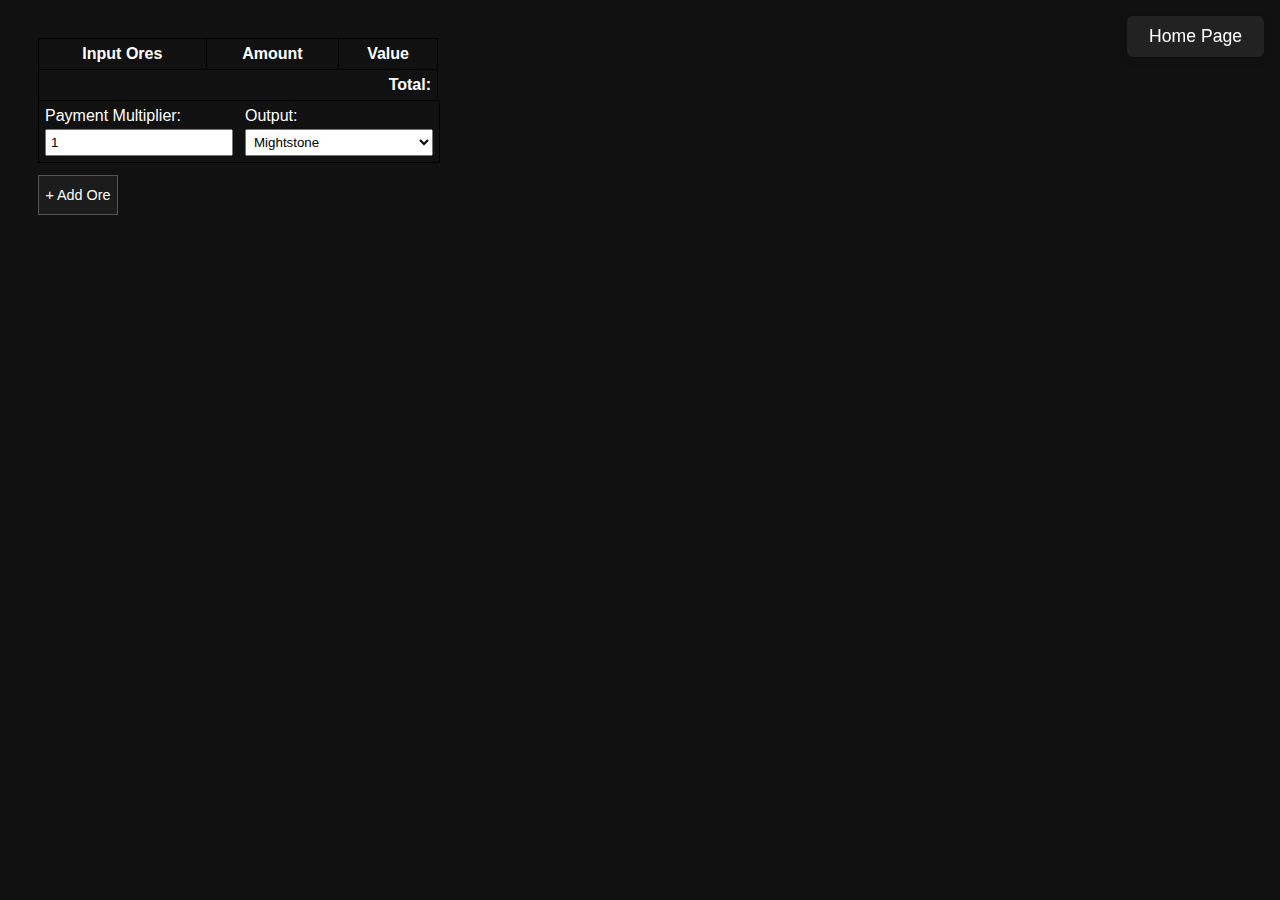
<file: Archive Old Trade Calc/index.html>
<!DOCTYPE html>
<html lang="en">
<head>
  <meta charset="UTF-8">
  <meta name="viewport" content="width=device-width, initial-scale=1.0">
  <title>Trading Calculator</title>
  <link rel="icon" type="image/png" href="../src/Azure.png">
  <link rel="stylesheet" href="styles.css">
</head>
<body>
  <!-- Home Button -->
  <button id="home-btn" onclick="window.location.href='https://d3p290876.github.io/amInventoryManager/'">Home Page</button>

  <table>
    <thead>
      <tr>
        <th>Input Ores</th>
        <th>Amount</th>
        <th>Value</th>
      </tr>
    </thead>
    <tbody id="ore-rows">
      <td id="total-row"></td>
    </tbody>
  </table>

  <div class="bottom-wrapper">
    <div class="bottom-cell">
      <label>Payment Multiplier:</label>
      <input type="number" id="multiplier" value="1" min="0.01" step="0.01">
    </div>
    <div class="bottom-cell">
      <label>Output:</label>
      <select id="output-ore"></select>
    </div>
  </div>

  <!-- Add Ore button below everything -->
  <div id="add-ore-btn-wrapper" style="text-align:center; margin: 12px 0;">
    <button class="add-ore-btn" onclick="showOrePopup()">+ Add Ore</button>
  </div>

  <div id="ore-popup" style="display:none; position:fixed; top:0; left:0; width:100vw; height:100vh; background:rgba(0,0,0,0.3); align-items:center; justify-content:center; z-index:1000;">
    <div id="ore-popup-content" style="background:white; padding:20px; border-radius:8px; max-height:80vh; overflow:auto;">
    </div>
  </div>

 <script src="../OreValues.js"></script>
 <script src="../OreImages.js"></script>
 <script src="main.js"></script>
</body>
</html>
</file>
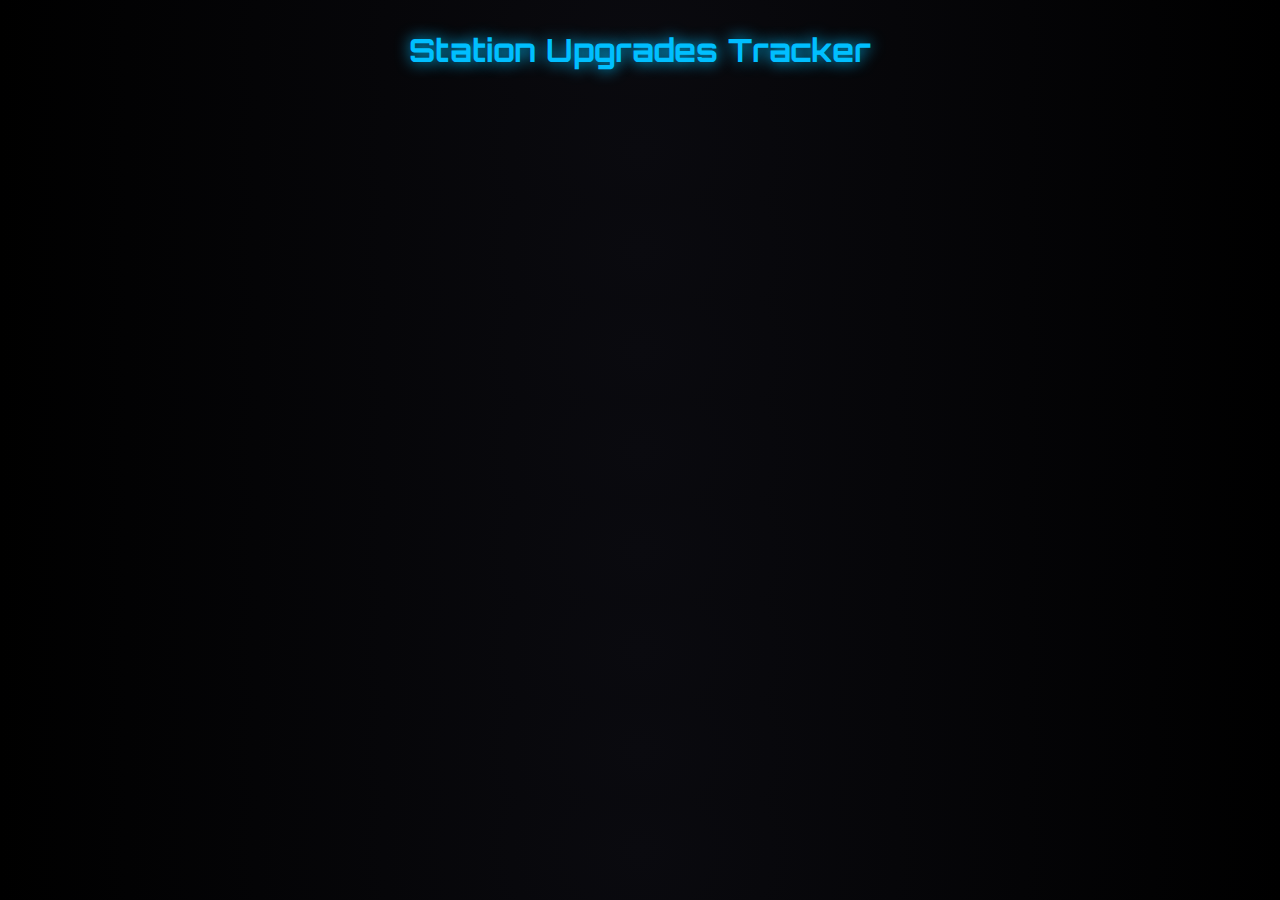
<file: Comp-Tracker/index.html>
<!DOCTYPE html>
<html lang="en">
<head>
  <meta charset="UTF-8">
  <meta name="viewport" content="width=device-width, initial-scale=1.0">
  <title>Upgrade Tracker</title>
  <link rel="stylesheet" href="style.css">
</head>
<body>
  <h1 class="title">Station Upgrades Tracker</h1>
  <div id="stations-container" class="stations-container"></div>

  <script src="main.js"></script>
</body>
</html>
</file>
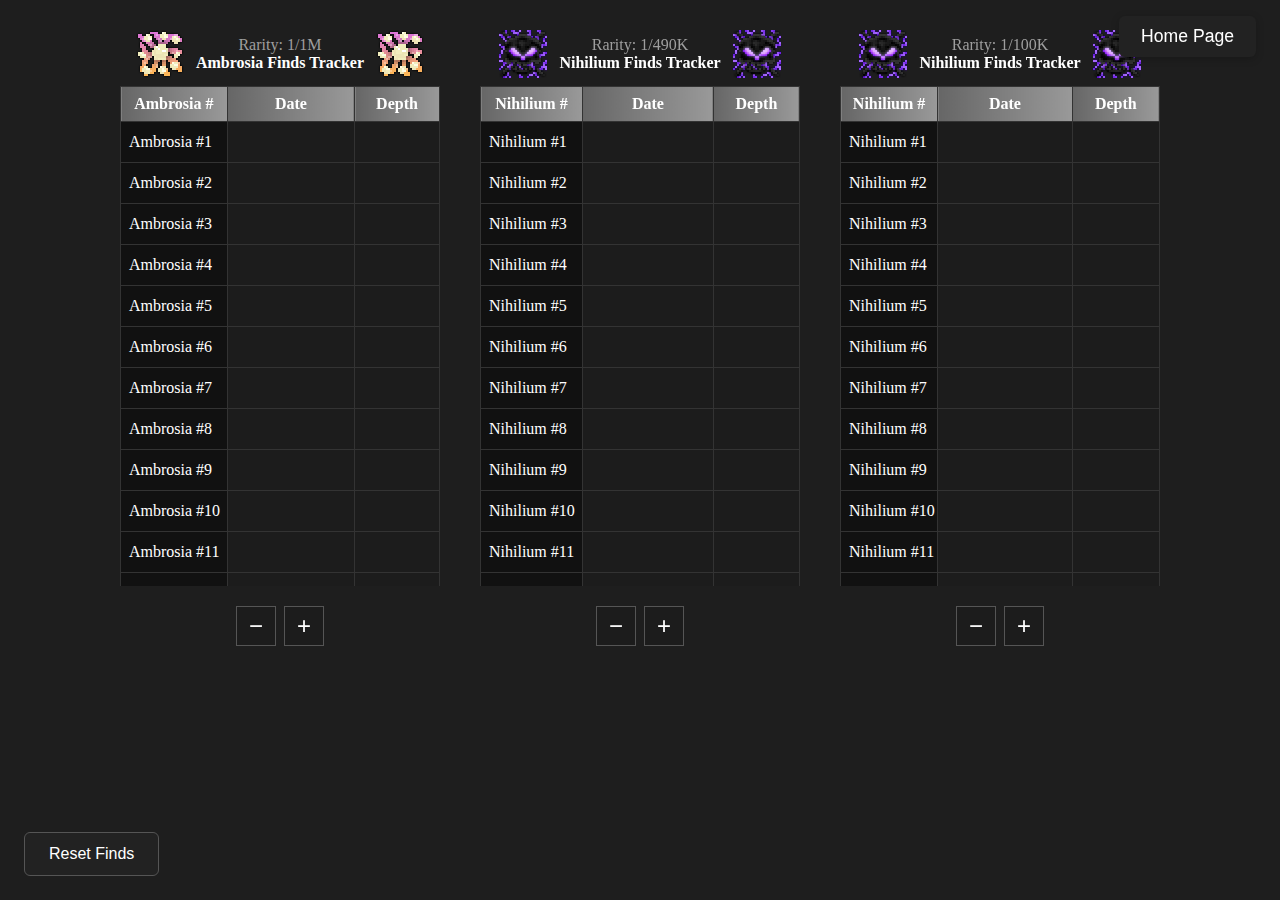
<file: Finds Tracker/index.html>
<!DOCTYPE html>
<html lang="en">
<head>
  <meta charset="UTF-8">
  <title>Finds Tracker</title>
  <link rel="icon" type="image/png" href="../src/Azure.png">
  <style>
    body {
      font-family: 1, sans-serif;
      display: flex;
      justify-content: center;
      gap: 40px;
      margin-top: 30px;
      background-color: #1e1e1e;
      color: #fff;
    }


    .rarity-text {
      color: #9e9e9e;
    }

    .table-wrapper {
      display: flex;
      flex-direction: column;
      align-items: center;
      text-align: center;
    }


    table {
      border-collapse: collapse;
      width: 320px;
      background-color: #111;
      border: 1px solid #333;
    }


    th,
    td {
      width: 250px;
      border: 1px solid #333;
      padding: 0;
      text-align: left;
    }


    th {
      position: sticky;
      top: 0;
      z-index: 2;
      background: linear-gradient(to right, #666, #999);
      color: white;
      padding: 8px;
      text-align: center;
    }


    td {
      height: 40px;
    }


    input[type="text"] {
      width: 100%;
      height: 100%;
      border: none;
      background-color: #1c1c1c;
      color: #e6e6e6;
      font-size: 15px;
      text-align: center;
      padding: 10px;
      box-sizing: border-box;
    }


    input[type="text"]:focus {
      outline: none;
      background-color: #2a2a2a;
    }


    .add-button {
      margin-top: 10px;
      width: 40px;
      height: 40px;
      background-color: #1c1c1c;
      border: 1px solid #555;
      color: #fff;
      font-size: 24px;
      cursor: pointer;
      display: flex;
      justify-content: center;
      align-items: center;
      transition: background-color 0.2s;
    }


    .add-button:hover {
      background-color: #2a2a2a;
    }


    .remove-button {
      margin-top: 10px;
      width: 40px;
      height: 40px;
      background-color: #1c1c1c;
      border: 1px solid #555;
      color: #fff;
      font-size: 24px;
      cursor: pointer;
      display: flex;
      justify-content: center;
      align-items: center;
      transition: background-color 0.2s;
    }
    .remove-button:hover {
      background-color: #2a2a2a;
    }

    
    th:first-child,
    #ambrosia-table td:first-child,
    #nihilium-table td:first-child {
      white-space: nowrap;
    }


    th:nth-child(2),
    td:nth-child(2) {
      width: 2000px;
    }

  /* Depth Column */
    th:nth-child(3),
    td:nth-child(3) {
      width: 700px; 
    }


    .table-scroll {
      max-height: 500px;
      overflow-y: auto;
      width: fit-content;
      margin-bottom: 10px;
    }


    .table-header {
      display: flex;
      align-items: center;
      justify-content: center;
      margin-bottom: 8px;
      gap: 12px;
    }


    .table-header img {
      width: 48px;
      height: 48px;
      image-rendering: pixelated;
    }


    /* Reset Finds Button */
    .reset-finds-button {
      position: fixed;
      bottom: 24px;
      left: 24px;
      background: #222;
      color: #fff;
      border: 1px solid #555;
      border-radius: 6px;
      padding: 12px 24px;
      font-size: 16px;
      cursor: pointer;
      z-index: 100;
      transition: background 0.2s;
    }


    .reset-finds-button:hover {
      background: #444;
    }

    /* Modal Styles */
    .modal-overlay {
      position: fixed;
      top: 0;
      left: 0;
      right: 0;
      bottom: 0;
      background: rgba(0, 0, 0, 0.7);
      display: flex;
      align-items: center;
      justify-content: center;
      z-index: 2000;
    }


    .modal-content {
      background: #222;
      color: #fff;
      padding: 32px 24px;
      border-radius: 10px;
      box-shadow: 0 4px 32px #000a;
      text-align: center;
      min-width: 300px;
    }


    .modal-confirm,
    .modal-cancel {
      margin: 16px 8px 0 8px;
      padding: 8px 20px;
      border: none;
      border-radius: 4px;
      font-size: 16px;
      cursor: pointer;
    }


    .modal-confirm {
      background: #d33;
      color: #fff;
    }


    .modal-cancel {
      background: #444;
      color: #fff;
    }


    .modal-confirm:hover {
      background: #b22;
    }


    .modal-cancel:hover {
      background: #222;
    }

    /* Home Button */
    #home-btn {
      position: fixed;
      top: 16px;
      right: 24px;
      z-index: 100;
      padding: 10px 22px;
      background: #222;
      color: #fff;
      border: none;
      border-radius: 6px;
      font-size: 1.1em;
      cursor: pointer;
      box-shadow: 0 2px 8px #0003;
      transition: background 0.2s;
    }

    #home-btn:hover {
      background: #444;
    }
  </style>
</head>


<body>
  <!-- Home Button -->
  <button id="home-btn" onclick="window.location.href='https://d3p290876.github.io/amInventoryManager/'">Home Page</button>

  <div class="table-wrapper">
    <div class="table-header">
      <img src="../src/Ambrosia.png" alt="Ambrosia">
      <span>
        <span class="rarity-text">Rarity: 1/1M</span>
        <br>
        <strong>Ambrosia Finds Tracker</strong>
      </span>
      <img src="../src/Ambrosia.png" alt="Ambrosia">
    </div>
    <div class="table-scroll">
      <table id="ambrosia-table">
        <tr>
          <th>Ambrosia #</th>
          <th>Date</th>
          <th>Depth</th>
        </tr>
      </table>
    </div>
    <div style="display: flex; gap: 8px; justify-content: center;">
      <button class="remove-button" onclick="removeRow('ambrosia')">−</button>
      <button class="add-button" onclick="addRow('ambrosia')">+</button>
    </div>
  </div>

  <div class="table-wrapper">
    <div class="table-header">
      <img src="../src/Nihilium.png" alt="Nihilium">
      <span>
        <span class="rarity-text">Rarity: 1/490K</span>
        <br>
        <strong>Nihilium Finds Tracker</strong>
      </span>
      <img src="../src/Nihilium.png" alt="Nihilium">
    </div>
    <div class="table-scroll">
      <table id="nihilium-table">
        <tr>
          <th>Nihilium #</th>
          <th>Date</th>
          <th>Depth</th>
        </tr>
      </table>
    </div>
    <div style="display: flex; gap: 8px; justify-content: center;">
      <button class="remove-button" onclick="removeRow('nihilium', 1)">−</button>
      <button class="add-button" onclick="addRow('nihilium', 1)">+</button>
    </div>
  </div>

  <div class="table-wrapper">
    <div class="table-header">
      <img src="../src/Nihilium.png" alt="Nihilium">
      <span>
        <span class="rarity-text">Rarity: 1/100K</span>
        <br>
        <strong>Nihilium Finds Tracker</strong>
      </span>
      <img src="../src/Nihilium.png" alt="Nihilium">
    </div>
    <div class="table-scroll">
      <table id="nihilium-table-2">
        <tr>
          <th>Nihilium #</th>
          <th>Date</th>
          <th>Depth</th>
        </tr>
      </table>
    </div>
    <div style="display: flex; gap: 8px; justify-content: center;">
      <button class="remove-button" onclick="removeRow('nihilium', 2)">−</button>
      <button class="add-button" onclick="addRow('nihilium', 2)">+</button>
    </div>
  </div>


  <!-- Reset Finds Button -->
  <button class="reset-finds-button" onclick="showResetModal()">Reset Finds</button>

  <!-- Custom Modal -->
  <div id="reset-modal" class="modal-overlay" style="display:none;">
    <div class="modal-content">
      <p>NOTICE: Are you sure you want to reset all finds? This will clear both tables and all saved data.</p>
      <button onclick="doReset()" class="modal-confirm">Yes, Reset</button>
      <button onclick="hideResetModal()" class="modal-cancel">Cancel</button>
    </div>
  </div>

  <script>
    let ambrosiaCount = parseInt(localStorage.getItem("ambrosiaCount")) || 50;
    let nihiliumCount1 = parseInt(localStorage.getItem("nihiliumCount1")) || 50;
    let nihiliumCount2 = parseInt(localStorage.getItem("nihiliumCount2")) || 50;

    const ambrosiaTable = document.getElementById('ambrosia-table');
    const nihiliumTable1 = document.getElementById('nihilium-table');
    const nihiliumTable2 = document.getElementById('nihilium-table-2');


    function addRow(type, tableNum = 1) {
      if (type === 'ambrosia') {
        ambrosiaCount++;
        localStorage.setItem("ambrosiaCount", ambrosiaCount);
        renderRow(ambrosiaTable, 'Ambrosia', ambrosiaCount);
      } else if (type === 'nihilium' && tableNum === 1) {
        nihiliumCount1++;
        localStorage.setItem("nihiliumCount1", nihiliumCount1);
        renderRow(nihiliumTable1, 'Nihilium', nihiliumCount1, 1);
      } else if (type === 'nihilium' && tableNum === 2) {
        nihiliumCount2++;
        localStorage.setItem("nihiliumCount2", nihiliumCount2);
        renderRow(nihiliumTable2, 'Nihilium', nihiliumCount2, 2);
      }
    }


    function renderRow(table, label, index, tableNum = 1) {
      const row = document.createElement("tr");
      row.innerHTML = `
        <td style="padding-left: 8px;">${label} #${index}</td>
        <td><input type="text" name="${label.toLowerCase()}-date-${tableNum}-${index}" /></td>
        <td><input type="text" name="${label.toLowerCase()}-depth-${tableNum}-${index}" /></td>
      `;
      table.appendChild(row);


      // Restore saved values if any
      setTimeout(() => {
        const dateInput = document.getElementsByName(`${label.toLowerCase()}-date-${tableNum}-${index}`)[0];
        const depthInput = document.getElementsByName(`${label.toLowerCase()}-depth-${tableNum}-${index}`)[0];
        dateInput.value = localStorage.getItem(dateInput.name) || "";
        depthInput.value = localStorage.getItem(depthInput.name) || "";


        dateInput.addEventListener("input", () => {
          localStorage.setItem(dateInput.name, dateInput.value);
        });
        depthInput.addEventListener("input", () => {
          localStorage.setItem(depthInput.name, depthInput.value);
        });
      }, 0);
    }


    function removeRow(type, tableNum = 1) {
      if (type === 'ambrosia' && ambrosiaCount > 0) {
        if (ambrosiaTable.rows.length > 1) {
          ambrosiaTable.deleteRow(ambrosiaTable.rows.length - 1);
          // Remove saved values for the last row
          localStorage.removeItem(`ambrosia-date-1-${ambrosiaCount}`);
          localStorage.removeItem(`ambrosia-depth-1-${ambrosiaCount}`);
          ambrosiaCount--;
          localStorage.setItem("ambrosiaCount", ambrosiaCount);
        }
      } else if (type === 'nihilium' && tableNum === 1 && nihiliumCount1 > 0) {
        if (nihiliumTable1.rows.length > 1) {
          nihiliumTable1.deleteRow(nihiliumTable1.rows.length - 1);
          localStorage.removeItem(`nihilium-date-1-${nihiliumCount1}`);
          localStorage.removeItem(`nihilium-depth-1-${nihiliumCount1}`);
          nihiliumCount1--;
          localStorage.setItem("nihiliumCount1", nihiliumCount1);
        }
      } else if (type === 'nihilium' && tableNum === 2 && nihiliumCount2 > 0) {
        if (nihiliumTable2.rows.length > 1) {
          nihiliumTable2.deleteRow(nihiliumTable2.rows.length - 1);
          localStorage.removeItem(`nihilium-date-2-${nihiliumCount2}`);
          localStorage.removeItem(`nihilium-depth-2-${nihiliumCount2}`);
          nihiliumCount2--;
          localStorage.setItem("nihiliumCount2", nihiliumCount2);
        }
      }
    }


    // Initial Load
    for (let i = 1; i <= ambrosiaCount; i++) {
      renderRow(ambrosiaTable, 'Ambrosia', i);
    }
    for (let i = 1; i <= nihiliumCount1; i++) {
      renderRow(nihiliumTable1, 'Nihilium', i, 1);
    }
    for (let i = 1; i <= nihiliumCount2; i++) {
      renderRow(nihiliumTable2, 'Nihilium', i, 2);
    }


    function showResetModal() {
      document.getElementById('reset-modal').style.display = 'flex';
    }
    function hideResetModal() {
      document.getElementById('reset-modal').style.display = 'none';
    }
    function doReset() {
      // Clear localStorage
      localStorage.clear();

      // Remove all rows except headers
      [ambrosiaTable, nihiliumTable1, nihiliumTable2].forEach(table => {
        while (table.rows.length > 1) {
          table.deleteRow(1);
        }
      });

      // Reset counts and re-render initial rows
      ambrosiaCount = 50;
      nihiliumCount1 = 50;
      nihiliumCount2 = 50;
      for (let i = 1; i <= ambrosiaCount; i++) {
        renderRow(ambrosiaTable, 'Ambrosia', i);
      }
      for (let i = 1; i <= nihiliumCount1; i++) {
        renderRow(nihiliumTable1, 'Nihilium', i, 1);
      }
      for (let i = 1; i <= nihiliumCount2; i++) {
        renderRow(nihiliumTable2, 'Nihilium', i, 2);
      }
      hideResetModal();
    }
  </script>
</body>


</html>
</file>
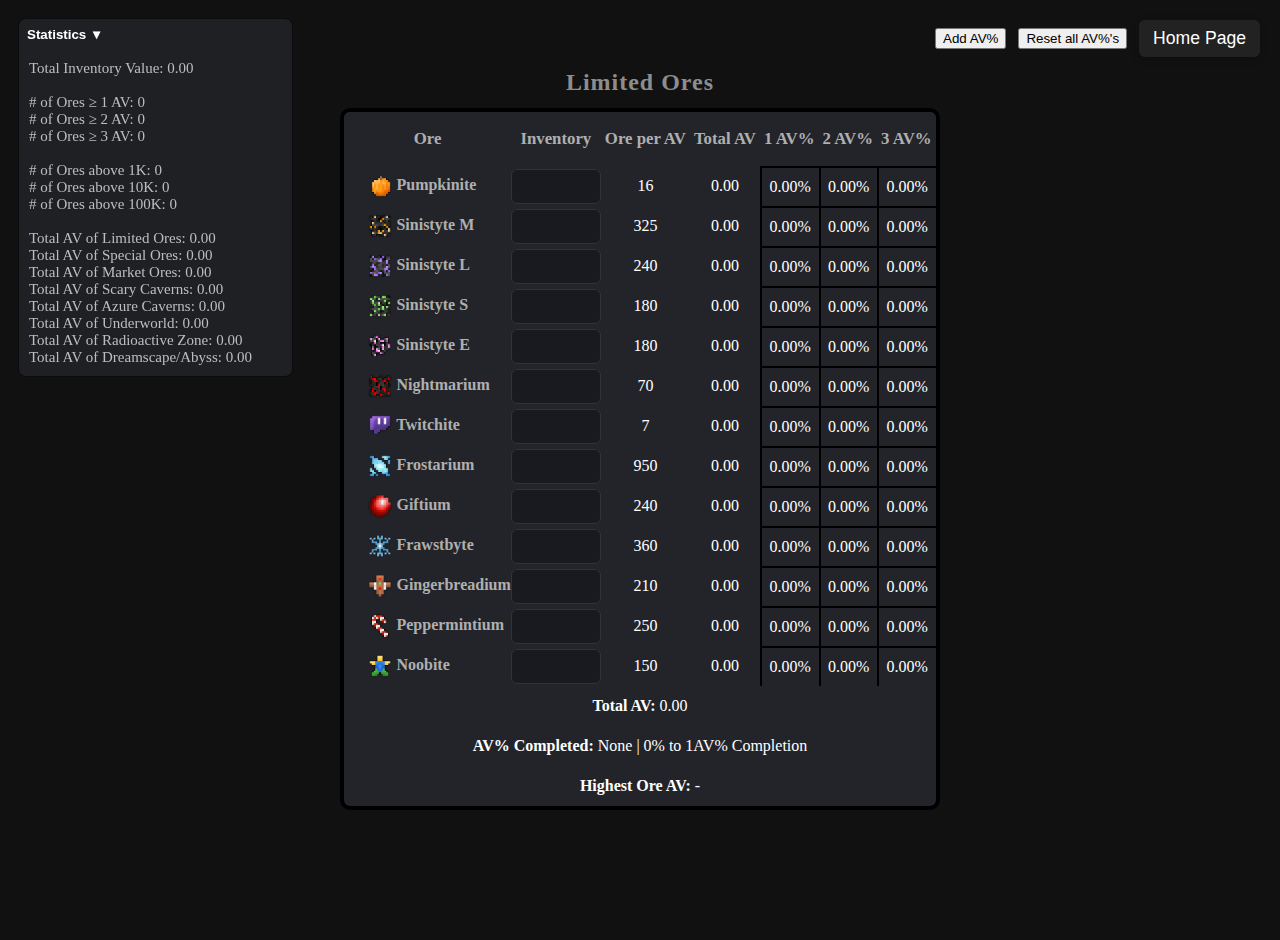
<file: Inventory/index.html>
<!DOCTYPE html>
<html lang="en">
<head>
  <meta charset="UTF-8">
  <meta name="viewport" content="width=device-width, initial-scale=1.0">
  <title>Inventory Tracker</title>
  <link rel="icon" type="image/png" href="../src/Azure.png">
  <link rel="stylesheet" href="styles.css">
  <script src="../OreValues.js"></script>
</head>

<body>
  <div id="top-btn-bar">
    <button id="add-av-btn" class="add-av-btn">Add AV%</button>
    <button id="reset-av-btn" class="reset-button">Reset all AV%'s</button>
    <button id="home-btn" onclick="window.location.href='https://d3p290876.github.io/AzureMinesTools/'">Home Page</button>
  </div>

  <div id="stats-dropdown">
    <button id="stats-toggle">Statistics ▼</button>
    <div id="stats-box">
      Total Inventory Value: <span id="stats-total-av">0.00</span><br><br>
      # of Ores ≥ 1 AV: <span id="stats-above-1av">0</span><br>
      # of Ores ≥ 2 AV: <span id="stats-above-2av">0</span><br>
      # of Ores ≥ 3 AV: <span id="stats-above-3av">0</span><br>
      <div id="stats-above-custom"></div><br>
      # of Ores above 1K: <span id="stats-above-1k">0</span><br>
      # of Ores above 10K: <span id="stats-above-10k">0</span><br>
      # of Ores above 100K: <span id="stats-above-100k">0</span><br><br>
      Total AV of Limited Ores: <span id="stats-av-limited">0.00</span><br>
      Total AV of Special Ores: <span id="stats-av-special">0.00</span><br>
      Total AV of Market Ores: <span id="stats-av-market">0.00</span><br>
      Total AV of Scary Caverns: <span id="stats-av-scary">0.00</span><br>
      Total AV of Azure Caverns: <span id="stats-av-azure">0.00</span><br>
      Total AV of Underworld: <span id="stats-av-underworld">0.00</span><br>
      Total AV of Radioactive Zone: <span id="stats-av-radioactive">0.00</span><br>
      Total AV of Dreamscape/Abyss: <span id="stats-av-dreamscape">0.00</span><br>
    </div>
  </div>
  
  <div id="ore-sections"></div>

  <!-- Modal for custom AV% -->
  <div id="custom-av-modal" style="display:none;position:fixed;top:0;left:0;width:100vw;height:100vh;background:#000a;z-index:999;align-items:center;justify-content:center;">
    <div style="background:#23242a;padding:24px 32px;border-radius:10px;box-shadow:0 2px 12px #0008;min-width:260px;">
      <div style="margin-bottom:12px;color:#fff;">Enter AV amount:</div>
      <input id="custom-av-input" type="number" min="1" style="width:100px;padding:6px 8px;border-radius:4px;border:1px solid #333;background:#181a20;color:#fff;">
      <div style="margin-top:18px;text-align:right;">
        <button id="custom-av-cancel" style="margin-right:12px;padding:6px 18px;border-radius:5px;border:none;background:#444;color:#fff;cursor:pointer;">Cancel</button>
        <button id="custom-av-add" style="padding:6px 18px;border-radius:5px;border:none;background:#2196f3;color:#fff;cursor:pointer;">Add</button>
      </div>
    </div>
  </div>

  <div id="reset-av-modal" class="modal" style="
  display:none; position:fixed; top:0; left:0; width:100%; height:100%;
  background:rgba(0,0,0,0.6); justify-content:center; align-items:center;
  z-index:9999;">
  
  <div style="
    background:#1e1e1e; padding:20px; border-radius:10px; width:350px;
    color:#eee; box-shadow:0 0 20px #000;">
    
    <h2 style="margin-top:0; text-align:center;">Reset AV% Columns</h2>

    <p>Option to clear text boxes aswell:</p>

    <div id="reset-section-checkboxes" style="margin-bottom:15px;">
    </div>

    <div style="display:flex; justify-content:space-between; margin-top:20px;">
      <button id="reset-av-cancel"
        style="padding:8px 14px; background:#444; color:#fff; border:none; border-radius:5px;">
        Cancel
      </button>

      <button id="reset-av-confirm"
        style="padding:8px 14px; background:#c0392b; color:#fff; border:none; border-radius:5px;">
        Confirm
      </button>
    </div>
  </div>
</div>

<div id="big-number-overlay">
  <div class="overlay-content">
    <img src="../src/danfanPFP.png" alt="Warning">
    <div class="overlay-text">
      Hi Danfan. Stop breaking AMT Danfan.
    </div>
  </div>
</div>

  
  <script src="main.js"></script>
</body>
</html>
</file>
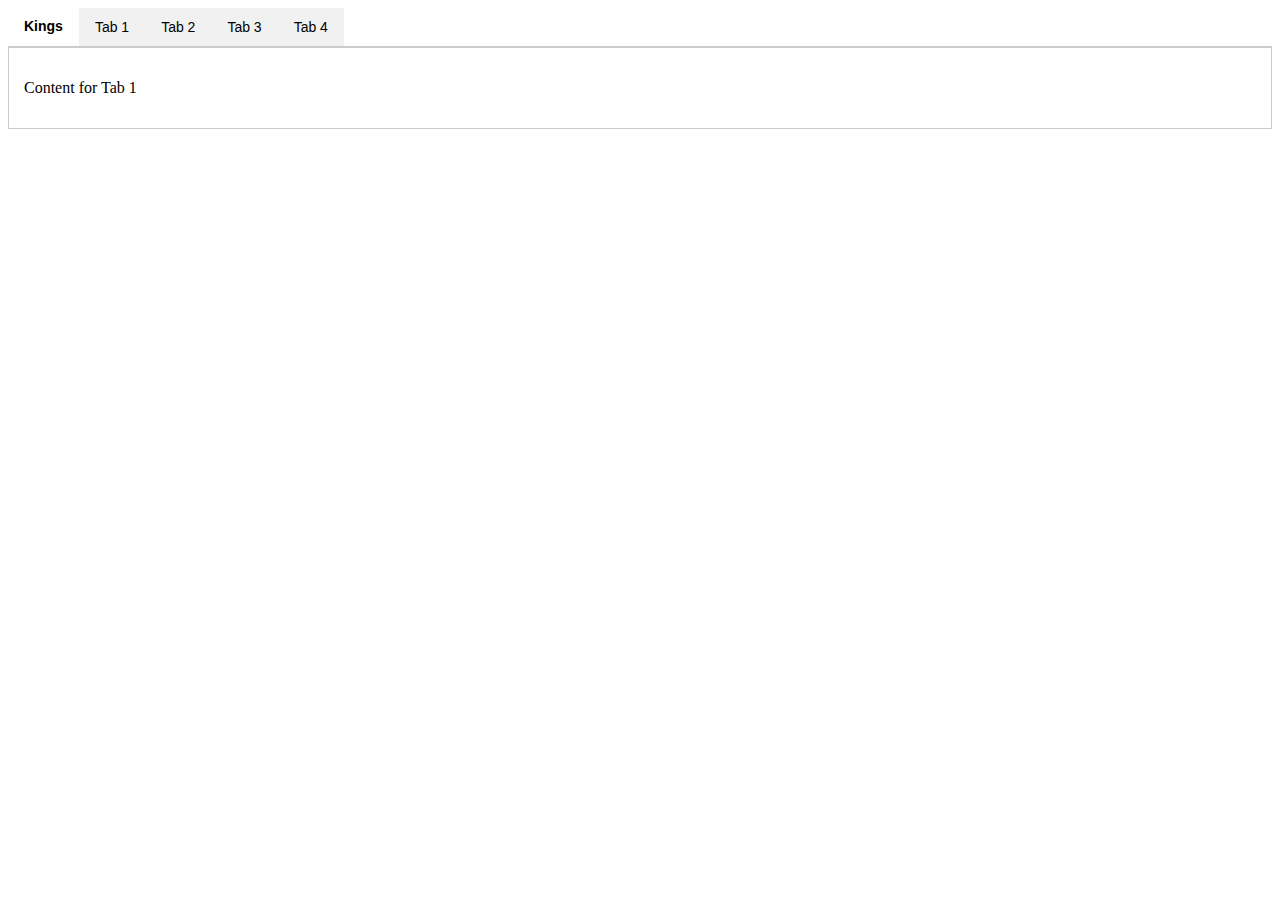
<file: Testing/index.html>
<!DOCTYPE html>
<html lang="en">
<head>
  <meta charset="UTF-8">
  <title>Finds Tracker</title>
  <link rel="icon" type="image/png" href="../src/Azure.png">
  <link rel="stylesheet" href="styles.css">
</head>

<div class="tabs">
  <button class="tab-button active" onclick="openTab(event, 'tab1')">Kings</button>
  <button class="tab-button" onclick="openTab(event, 'tab2')">Tab 1</button>
  <button class="tab-button" onclick="openTab(event, 'tab3')">Tab 2</button>
  <button class="tab-button" onclick="openTab(event, 'tab4')">Tab 3</button>
  <button class="tab-button" onclick="openTab(event, 'tab5')">Tab 4</button>
</div>

<div id="tab1" class="tab-content active">
  <p>Content for Tab 1</p>
</div>

<div id="tab2" class="tab-content">
  <p>Content for Tab 2</p>
</div>

<div id="tab3" class="tab-content">
  <p>Content for Tab 3</p>
</div>

<div id="tab4" class="tab-content">
  <p>Content for Tab 4</p>
</div>

<div id="tab5" class="tab-content">
  <p>Content for Tab 5</p>
</div>

  <script src="main.js"></script>
</file>
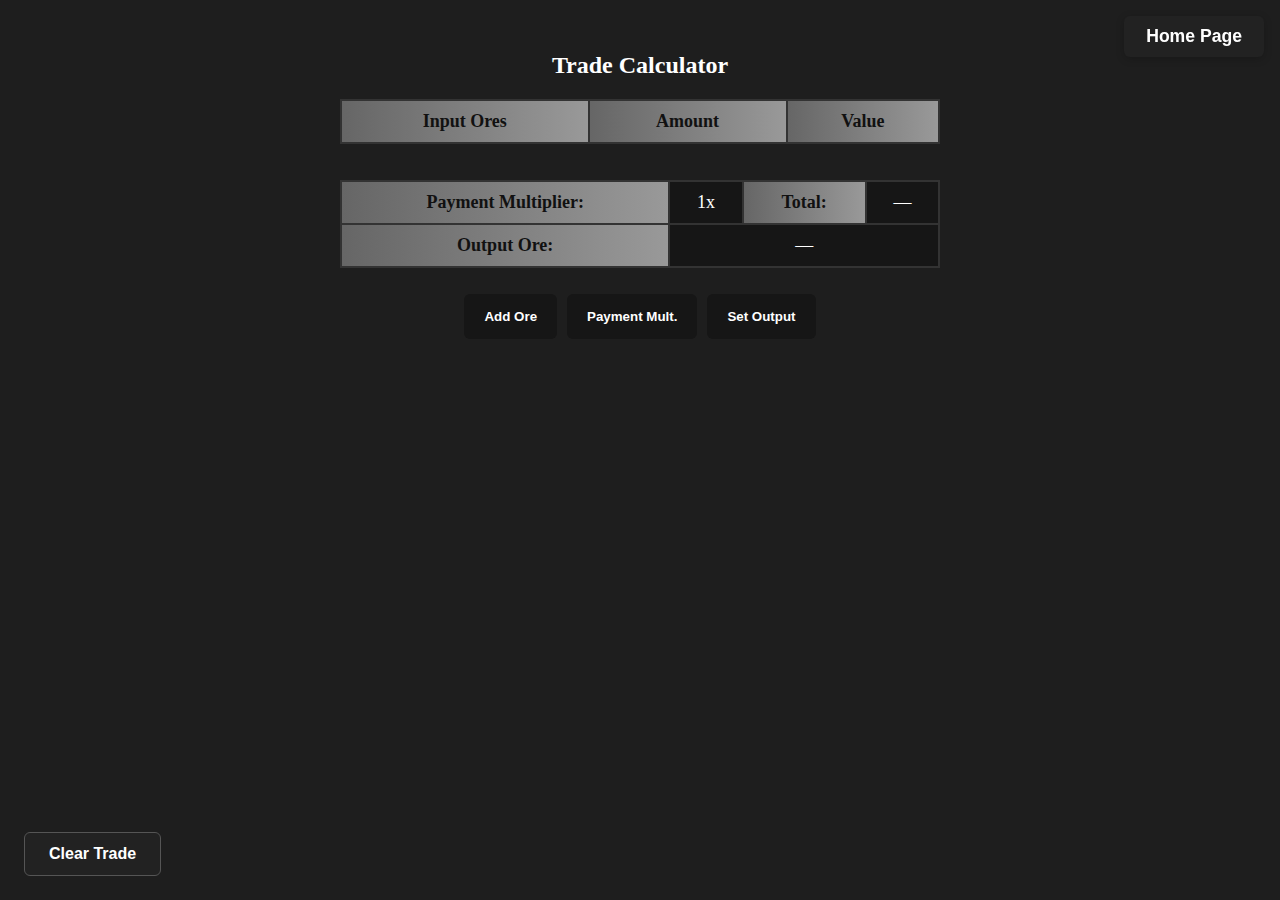
<file: Trading Calculator/index.html>
<!DOCTYPE html>
<html lang="en">
<head>
  <meta charset="UTF-8">
  <meta name="viewport" content="width=device-width, initial-scale=1.0">
  <title>Trading Calculator</title>
  <link rel="icon" type="image/png" href="../src/Azure.png">
  <link rel="stylesheet" href="styles.css">
</head>
<body>
  <h2>Trade Calculator</h2>

    <button id="home-btn" onclick="window.location.href='https://d3p290876.github.io/AzureMinesTools/'">Home Page</button>

  <table id="oreTable">
    <thead>
      <tr>
        <th>Input Ores</th>
        <th>Amount</th>
        <th>Value</th>
      </tr>
    </thead>
    <tbody id="oreRows"></tbody>
  </table>

  <table class="summary-table">
    <tr>
      <th>Payment Multiplier:</th>
      <td id="paymentMultDisplay">1x</td>
      <th>Total:</th>
      <td id="totalDisplay">—</td>
    </tr>
    <tr>
      <th>Output Ore:</th>
      <td colspan="3" id="outputOreDisplay">—</td>
    </tr>
  </table>

  <div class="controls">
    <button id="addOreBtn">Add Ore</button>
    <button id="paymentMultBtn">Payment Mult.</button>
    <button id="setOutputBtn">Set Output</button>
  </div>

  <button class="top-right-clear" id="clearDataBtn">Clear Trade</button>

  <!-- Popup container -->
  <div id="ore-popup">
    <div id="ore-popup-content"></div>
  </div>

  <!-- External Value and Image Files -->
  <script src="../OreValues.js"></script>
  <script src="../OreImages.js"></script>
  <script src="main.js"></script>
</body>
</html>
</file>
<file: Archive Old Trade Calc/styles.css>
body 
{
  font-family: Arial, sans-serif;
  background-color: #111;
  color: #fff;
  padding: 30px;
  white-space: nowrap;
}

table {
  border-collapse: collapse;
  width: 400px;
}

th, td {
  border: 1px solid black;
  padding: 6px;
  text-align: center;
}

select, input[type="number"] {
  width: 100%;
  box-sizing: border-box;
  padding: 4px;
}

.bottom-row {
  border: none;
  padding: 6px;
  text-align: left;
}

.bottom-wrapper {
  display: flex;
  justify-content: space-between;
  border: 1px solid black;
  border-top: none;
  width: 400px; /* Match your table width */
}

.bottom-cell {
  flex: 1;
  padding: 6px;
  box-sizing: border-box;
}

.bottom-cell label {
  display: block;
  margin-bottom: 4px;
}

.value-cell {
  text-align: left;
  padding-left: 8px;
}
/* Add Ore Button */
.add-ore-btn {
      margin-top: 10px;
      width: 80px;
      height: 40px;
      background-color: #1c1c1c;
      border: 1px solid #555;
      color: #fff;
      font-size: 0.9em;
      cursor: pointer;
      display: flex;
      justify-content: center;
      align-items: center;
      transition: background-color 0.2s;
}

/* Popup overlay */
#ore-popup {
  display: none;
  position: fixed;
  top: 0; left: 0;
  width: 100vw; height: 100vh;
  background: rgba(0,0,0,0.7) !important;
  align-items: center;
  justify-content: center;
  z-index: 1000;
}

/* Popup content */
#ore-popup-content {
  background: #181818 !important;
  color: #fff;
  padding: 24px 28px;
  border-radius: 12px;
  max-width: fit-content;
  min-width: 320px;
  max-height: 80vh;
  box-shadow: 0 4px 24px rgba(0,0,0,0.5);
  display: flex;
  flex-direction: column;
  align-items: center;
}

/* Ore grid */
.ore-popup-grid {
  display: grid;
  grid-template-columns: repeat(5, 1fr);
  gap: 2px;
  margin: 16px 0;
  box-shadow: 0 4px 24px rgba(0,0,0,0.5);
}

/* Ore row in popup */
.ore-popup-row {
  display: flex;
  align-items: center;
  cursor: pointer;
  background: #232323;
  padding: 1.5px 2px;
  border-radius: 6px;
  transition: background 0.15s;
  min-width: 140px;
  font-size: 0.9em;
}
.ore-popup-row:hover {
  background: #333;
}

.ore-popup-row img {
  width: 24px;
  height: 24px;
  margin-right: 8px;
}

.ore-popup-row span {
  white-space: nowrap;
  overflow: hidden;
  text-overflow: ellipsis;
}

/* Add to your CSS file for table ore images */
.ore-img {
  width: 24px;
  height: 24px;
  margin-right: 8px;
  vertical-align: middle;
}

/* Make the cancel button fill the last grid cell and center it */
.ore-popup-cancel-btn {
  grid-column: 5;
  display: flex;
  align-items: center;
  justify-content: center;
  background: rgb(172, 0, 0);
  color: #fff;
  border: none;
  border-radius: 6px;
  padding: 1.5px 2px;
  min-width: 140px;
  font-size:0.9em;
  cursor: pointer;
  transition: background 0.15s;
  box-sizing: border-box;
}
.ore-popup-cancel-btn:hover {
  background: darkred;
}

/* Home Button */
#home-btn {
  position: fixed;
  top: 16px;
  right: 16px;
  z-index: 100;
  padding: 10px 22px;
  background: #222;
  color: #fff;
  border: none;
  border-radius: 6px;
  font-size: 1.1em;
  cursor: pointer;
  box-shadow: 0 2px 8px #0003;
  transition: background 0.2s;
}

#home-btn:hover {
  background: #444;
}
</file>
<file: Comp-Tracker/style.css>
@import url('https://fonts.googleapis.com/css2?family=Orbitron:wght@400;700&display=swap');

body {
  font-family: 'Orbitron', sans-serif;
  background: radial-gradient(circle at center, #0a0a0f, #000);
  color: #e0e0ff;
  margin: 0;
  padding: 0;
  display: flex;
  flex-direction: column;
  align-items: center;
}

.title {
  text-align: center;
  margin: 30px 0;
  color: #00bfff;
  text-shadow: 0 0 15px #00bfff;
}

.stations-container {
  display: flex;
  flex-wrap: wrap;
  justify-content: center;
  gap: 25px;
  max-width: 1200px;
}

.station-card {
  background: rgba(20, 20, 40, 0.8);
  border: 2px solid #00bfff;
  border-radius: 10px;
  width: 300px;
  padding: 20px;
  box-shadow: 0 0 15px #00bfff33;
  transition: transform 0.2s;
}

.station-card:hover {
  transform: translateY(-5px);
  box-shadow: 0 0 25px #00bfff77;
}

.station-name {
  font-size: 1.5em;
  color: #00ffff;
  margin-bottom: 10px;
}

.level {
  color: #fff;
  margin-bottom: 10px;
}

.item-row {
  display: flex;
  justify-content: space-between;
  align-items: center;
  margin: 6px 0;
}

.progress-bar {
  height: 6px;
  width: 100%;
  background: #333;
  border-radius: 3px;
  overflow: hidden;
}

.progress-fill {
  height: 100%;
  background: linear-gradient(90deg, #00ffcc, #0066ff);
  width: 0%;
  transition: width 0.3s;
}

.upgrade-btn {
  background: linear-gradient(90deg, #0066ff, #00ffcc);
  border: none;
  border-radius: 6px;
  color: #000;
  font-weight: bold;
  padding: 10px;
  cursor: pointer;
  width: 100%;
  margin-top: 10px;
  transition: 0.2s;
}

.upgrade-btn:hover {
  background: linear-gradient(90deg, #00ffcc, #0066ff);
  transform: scale(1.05);
}
</file>
<file: Inventory/styles.css>
body {
      font-family: 1, sans-serif;
      background-color: #111;
      color: #fff;
      padding: 20px;
      min-height: 100vh;
      margin: 0;
      display: flex;
      flex-direction: column;
      align-items: center;
      justify-content: flex-start;
    }

        /* Tabs Styling */
    .tabs {
      display: flex;
      border-bottom: 5px solid #444;
      border-radius: 0 0 5px 5px;
      margin-bottom: 20px;
      flex-wrap: wrap;
      justify-content: center;
    }

    .tab-button {
      padding: 10px 16px;
      border: none;
      background: #23242a;
      cursor: pointer;
      font-size: 14px;
      margin: 0 2px;
      border-radius: 5px 5px 0 0;
      color: #fff;
    }

    .tab-button:hover {
      background: #ddd;
      color: #111;
    }

    .tab-button.active {
      background: #f1f1f1;
      font-weight: bold;
      color: #111;
    }

    .tab-content {
      display: none;
      width: 100%;
    }

    .tab-content.active {
      display: block;
    }
    /* Tabs Styling */

    /* Section Table Styling */
    .section-header {
      font-size: 1.5em;
      font-weight: bold;
      margin-bottom: 12px;
      text-align: center;
      letter-spacing: 1px;
      color: #8d8d8d;
    }

    body.tabs-mode .section-header {
      display: none;
    }
    .ore-table {
      width: fit-content;
      max-width: 95vw;
      border-collapse: separate;
      border-spacing: 0;
      background: #23242a;
      border-radius: 10px;
      margin-bottom: 32px;
      overflow: hidden;
      border:4px solid #000;
    }
    .ore-table th, .ore-table td {
      padding: 0;
      height: 40px;
      text-align: center;
      border-bottom: none;
      font-size: 1em;
    }
    .ore-table th {
      background: #23242a;
      font-weight: bold;
      border-bottom: 2px solid #333;
      color: #afafaf;
      font-size: 1.05em;
      padding: 7px 4px;
    }
    .ore-table td[id*="-percent-"] {
      border: 2px solid #000000;
      border-bottom: none;
      border-right: none;
      box-sizing: border-box;
      padding-left: 4px;
      padding-right: 4px;
    }
    .ore-table th, .ore-table td:not([id*="-percent-"]) {
      border: none;
    } 
    .ore-table input[type="text"],
    .ore-table input[type="number"] {
      width: 90px;
      height: 35px;
      box-sizing: border-box;
      background: #181a20;
      color: #fff;
      border: 1px solid #333;
      border-radius: 6px;
      padding: 4px;
      text-align: center;
      min-width: 0;
      min-height: 0;
    }
    .ore-table .ore-name {
      font-weight: bold;
      color: #afafaf;
      text-align: left;
      padding-left: 16px;
    }
    .ore-img {
      height: 24px;
      width: 24px;
      margin-left: 8px;
      vertical-align: middle;
      image-rendering: auto;
      border-radius: 4px;
    }
    .ore-table input[type="number"]::-webkit-outer-spin-button,
    .ore-table input[type="number"]::-webkit-inner-spin-button {
      -webkit-appearance: none;
      margin: 0;
    }
    .ore-table input[type="number"] {
      appearance: textfield;
      -moz-appearance: textfield;
    }
    body, .ore-table th, .ore-table td {
      white-space: nowrap;
    }

    .footer-row img{ width:25px; height:25px; }
    /* Section Table Styling */

    /* Statistics Menu Styling */
    #stats-dropdown{
      position:fixed;
      left:18px; top:18px;
      width:275px;
      z-index:40;
    }
    #stats-toggle{
      width:100%;
      background: #1f2024;
      border-radius:8px 8px 0 0;
      border:none;
      color:#fff;
      padding:8px;
      font-weight:800;
      text-align:left;
      cursor:pointer;
      border:1px solid rgba(0,0,0,0.6);
      border-bottom: none;
    }
    #stats-box{
      background: #1f2024;
      border-radius:0 0 8px 8px;
      padding:10px;
      font-size:15px;
      color: #bdbdbd;
      border:1px solid rgba(0,0,0,0.6);
      border-top: none;
    }
    @media (max-width: 700px) {
      #stats-dropdown {
        position: static;
        margin-bottom: 16px;
        width: 95vw;
        min-width: unset;
        left: unset;
        top: unset;
      }
    }
    /* Statistics Menu Styling */

    /* Page Buttons */
    #top-btn-bar {
      display: flex;
      gap: 12px;
      align-items: center;
      justify-content: flex-end;
      width: 100%;
      margin-bottom: 12px;
    }

    .settings-wrapper {
      position: relative;
      display: inline-flex;
      align-items: center;
    }

    .settings-btn,
    #home-btn {
      padding: 8px 14px;
      background: #222;
      color: #fff;
      border: none;
      border-radius: 6px;
      font-size: 1.1em;
      cursor: pointer;
      box-shadow: 0 2px 8px #0003;
      transition: background 0.2s;
    }

    .settings-btn:hover,
    #home-btn:hover {
      background: #444;
    }

    .settings-menu {
      position: absolute;
      top: calc(100% + 8px);
      left: 0;
      display: none;
      flex-direction: column;
      gap: 8px;
      padding: 8px 14px;
      background: #181818;
      border: 1px solid #333;
      border-radius: 10px;
      min-width: 180px;

      z-index: 50;
    }

    .settings-menu.open {
      display: flex;
    }

    .settings-menu button {
      padding: 8px 14px;
      background: #222;
      color: #fff;
      border: none;
      border-radius: 6px;
      font-size: 1.1em;
      cursor: pointer;
      box-shadow: 0 2px 8px #0003;
      transition: background 0.2s;
    }

    .settings-menu button:hover {
      background: #333;
    }

    .settings-divider {
      height: 1px;
      background: #333;
      margin: 4px 0;
    }

    .settings-toggle-group {
      display: flex;
      flex-direction: column;
      gap: 6px;
      align-items: flex-start;
      width: 100%;
    }

    .toggle-label {
      font-size: 0.9em;
      color: #aaa;
      margin-left: 4px;
    }

    .toggle-button {
      width: 100%;
      padding: 8px 14px !important;
      background: #2a2a2a !important;
      border: 1px solid #444 !important;
      font-size: 0.95em !important;
      text-align: center;
    }

    .toggle-button[data-mode="tabs"] {
      background: #1e5f9e !important;
    }

    .toggle-button[data-mode="all"] {
      background: #1e5f9e !important;
    }

    .toggle-button[data-mode="show"] {
      background: #1e5f9e !important;
    }

    .toggle-button[data-mode="hide"] {
      background: #1e5f9e !important;
    }
    .toggle-button:hover {
      opacity: 0.9;
    }
    /* Page Buttons */

    /* Modal styles */
    #custom-av-modal {
      display: none;
      position: fixed;
      top: 0;
      left: 0;
      width: 100vw;
      height: 100vh;
      background: #000a;
      z-index: 999;
      align-items: center;
      justify-content: center;
    }
    #custom-av-modal > div {
      background: #23242a;
      padding: 24px 32px;
      border-radius: 10px;
      box-shadow: 0 2px 12px #0008;
      min-width: 260px;
    }
    #custom-av-modal div:first-child {
      margin-bottom: 12px;
      color: #fff;
    }
    #custom-av-input {
      width: 100px;
      padding: 6px 8px;
      border-radius: 4px;
      border: 1px solid #333;
      background: #181a20;
      color: #fff;
    }
    #custom-av-cancel, #custom-av-add {
      padding: 6px 18px;
      border-radius: 5px;
      border: none;
      cursor: pointer;
    }
    #custom-av-cancel {
      margin-right: 12px;
      background: #444;
      color: #fff;
    }
    #custom-av-add {
      background: #2196f3;
      color: #fff;
    }
    #custom-av-cancel:hover {
      background: #555;
    }
    #custom-av-add:hover {
      background: #1e88e5;
    }
    /* Modal styles */

    /* Custom AV% column style */
    .custom-av-percent-cell {
      background: #181a20;
      color: #fff;
      font-weight: bold;
    }
    /* Custom AV% column style */

    /* Danfan Secret Styling */
    #big-number-overlay {
      position: fixed;
      inset: 0;
      background: rgba(0,0,0,0.85);
      display: none;
      align-items: center;
      justify-content: center;
      z-index: 99999;
    }
    #big-number-overlay.show {
      display: flex;
      animation: flash 0.3s ease-in-out;
    }
    @keyframes flash {
      0% { opacity: 0; }
      100% { opacity: 1; }
    }
    .overlay-content {
      text-align: center;
      color: #fff;
    }
    .overlay-content img {
      max-width: 300px;
      margin-bottom: 20px;
    }
    .overlay-text {
      font-size: 1.5rem;
      font-weight: bold;
    }
    /* Danfan Secret Styling */

        /* ===== Ore Edit Popup ===== */
    #edit-popup {
      display: none;
      position: fixed;
      top: 0; left: 0;
      width: 100vw; height: 100vh;
      background: rgba(0,0,0,0.7);
      align-items: center;
      justify-content: center;
      z-index: 1100;
    }

    #edit-popup-content {
      background: #181818;
      color: #fff;
      padding: 12px 14px;
      border-radius: 6px;
      width: 90%;
      max-width: 700px;
      max-height: 85vh;
      overflow-y: auto;
      box-shadow: 0 4px 24px rgba(0,0,0,0.5);
      display: flex;
      flex-direction: column;
      align-items: center;
    }

    #ore-search {
      width: 80%;
      padding: 10px;
      margin: 10px 0 16px;
      border: 1px solid #444;
      border-radius: 6px;
      background-color: #222;
      color: white;
      font-size: 1rem;
      text-align: center;
    }

    #ore-edit-list {
      display: flex;
      flex-direction: column;
      gap: 6px;
      width: 100%;
    }

    .ore-edit-row {
      display: flex;
      justify-content: space-between;
      align-items: center;
      background: #232323;
      padding: 8px 12px;
      border-radius: 6px;
    }

    .ore-edit-row span {
      flex: 1;
      text-align: left;
    }

    .ore-edit-row input {
      width: 80px;
      text-align: right;
      background: #1c1c1c;
      color: white;
      border: 1px solid #555;
      border-radius: 4px;
      padding: 4px;
    }

    .edit-popup-actions {
      display: flex;
      justify-content: space-between;
      width: 100%;
      margin-top: 16px;
      gap: 10px;
    }

    .edit-popup-actions button {
      flex: 1;
      padding: 10px;
      background: #2a2a2a;
      border: none;
      border-radius: 6px;
      color: white;
      cursor: pointer;
      font-weight: bold;
    }

    .edit-popup-actions button:hover {
      background: #444;
    }

    #ore-edit-list {
      flex: 1;
      overflow-y: scroll;       /* enables scroll but hidden visually */
      min-height: 300px;        /* consistent height on all states */
      max-height: 55vh;         /* allows responsive behavior */
      width: 100%;
      display: flex;
      flex-direction: column;
      gap: 6px;
      scrollbar-width: none;    /* hides scrollbar in Firefox */
      -ms-overflow-style: none; /* hides scrollbar in IE/Edge */
    }

    /* hides scrollbar in Chrome/Safari/Edge */
    #ore-edit-list::-webkit-scrollbar {
      display: none;
    }

    /* Ore row icon style */
    .ore-edit-row img {
      width: 24px;
      height: 24px;
      margin-right: 10px;
      flex-shrink: 0;
    }

    .ore-edit-row span {
      flex: 1;
      text-align: left;
      display: flex;
      align-items: center;
      gap: 8px;
      white-space: nowrap;
      overflow: hidden;
      text-overflow: ellipsis;
    }

    .ore-edit-subtext {
      font-size: 0.85rem;
      color: #ccc;
      margin-top: 4px;
      margin-bottom: 12px;
      text-align: center;
      opacity: 0.85;
    }
</file>
<file: Testing/styles.css>
.tabs {
  display: flex;
  border-bottom: 2px solid #ccc;
}

.tab-button {
  padding: 10px 16px;
  border: none;
  background: #f1f1f1;
  cursor: pointer;
  font-size: 14px;
}

.tab-button:hover {
  background: #ddd;
}

.tab-button.active {
  background: white;
  border-bottom: 2px solid white;
  font-weight: bold;
}

.tab-content {
  display: none;
  padding: 15px;
  border: 1px solid #ccc;
  border-top: none;
}

.tab-content.active {
  display: block;
}
</file>
<file: Trading Calculator/styles.css>
body {
      background-color: #1e1e1e;
      color: white;
      font-family: 1, sans-serif;
      display: flex;
      flex-direction: column;
      align-items: center;
      margin: 0;
      padding: 2rem;
    }

    table {
      border-collapse: collapse;
      width: 600px;
      margin-bottom: 1rem;
      font-size: 18px;
    }

    th, td {
      border: 2px solid #333;
      padding: 10px;
      text-align: center;
      background-color: #161616;
    }

    th {
      background: linear-gradient(to right, #666, #999);
      font-weight: bold;
      font-size: 18px;
      color: #111;
    }

    .controls {
      display: flex;
      gap: 10px;
      margin-top: 10px;
    }

    button {
      background-color: #161616;
      color: white;
      border: none;
      padding: 15px 20px;
      border-radius: 6px;
      cursor: pointer;
      font-weight: bold;
    }

    button:hover { background-color: #2a2a2a; }

    .summary-table {
      width: 600px;
      border-collapse: collapse;
      margin-top: 20px;
    }

    .summary-table th, .summary-table td {
      border: 2px solid #333;
      padding: 10px;
      background-color: #161616;
    }

    .top-right-clear {
      position: fixed;
      bottom: 24px;
      left: 24px;
      background: #222;
      color: #fff;
      border: 1px solid #555;
      border-radius: 6px;
      padding: 12px 24px;
      font-size: 16px;
      cursor: pointer;
      z-index: 100;
      transition: background 0.2s;
    }

    .top-right-clear:hover {
        background: #444;
    }

    .ore-icon {
      width: 30px;
      height: 30px;
      vertical-align: middle;
      margin-right: 5px;
    }

    input[type="number"] {
      width: 80px;
      text-align: center;
      background-color: #1c1c1c;
      color: white;
      border: 1px solid #555;
      border-radius: 6px;
      padding: 8px;
    }

    input::-webkit-outer-spin-button,
    input::-webkit-inner-spin-button {
      -webkit-appearance: none;
      margin: 0;
    }

    input[type=number] {
      -moz-appearance: textfield;
    }

    /* Popup Styling */
    #ore-popup {
      display: none;
      position: fixed;
      top: 0; left: 0;
      width: 100vw; height: 100vh;
      background: rgba(0,0,0,0.7) !important;
      align-items: center;
      justify-content: center;
      z-index: 1000;
    }

    #ore-popup-content {
      background: #181818 !important;
      color: #fff;
      padding: 24px 28px;
      border-radius: 12px;
      max-width: fit-content;
      min-width: 320px;
      max-height: 80vh;
      box-shadow: 0 4px 24px rgba(0,0,0,0.5);
      display: flex;
      flex-direction: column;
      align-items: center;
    }

    .ore-popup-grid {
      display: grid;
      grid-template-columns: repeat(5, 1fr);
      gap: 2px;
      margin: 16px 0;
      box-shadow: 0 4px 24px rgba(0,0,0,0.5);
    }

    .ore-popup-row {
      display: flex;
      align-items: center;
      cursor: pointer;
      background: #232323;
      padding: 1.5px 2px;
      border-radius: 6px;
      transition: background 0.15s;
      min-width: 140px;
      font-size: 0.9em;
    }

    .ore-popup-row:hover { background: #333; }

    .ore-popup-row img {
      width: 24px;
      height: 24px;
      margin-right: 8px;
    }

    .ore-popup-row span {
      white-space: nowrap;
      overflow: hidden;
      text-overflow: ellipsis;
    }

    .ore-popup-cancel-btn {
      grid-column: 5;
      display: flex;
      align-items: center;
      justify-content: center;
      background: rgb(172, 0, 0);
      color: #fff;
      border: none;
      border-radius: 6px;
      padding: 1.5px 2px;
      min-width: 140px;
      font-size:0.9em;
      cursor: pointer;
      transition: background 0.15s;
      box-sizing: border-box;
    }

    .ore-popup-cancel-btn:hover {
      background: darkred;
    }

    /* ===== Ore Edit Popup ===== */
    #edit-popup {
      display: none;
      position: fixed;
      top: 0; left: 0;
      width: 100vw; height: 100vh;
      background: rgba(0,0,0,0.7);
      align-items: center;
      justify-content: center;
      z-index: 1100;
    }

    #edit-popup-content {
      background: #181818;
      color: #fff;
      padding: 12px 14px;
      border-radius: 6px;
      width: 90%;
      max-width: 700px;
      max-height: 85vh;
      overflow-y: auto;
      box-shadow: 0 4px 24px rgba(0,0,0,0.5);
      display: flex;
      flex-direction: column;
      align-items: center;
    }

    #ore-search {
      width: 80%;
      padding: 10px;
      margin: 10px 0 16px;
      border: 1px solid #444;
      border-radius: 6px;
      background-color: #222;
      color: white;
      font-size: 1rem;
      text-align: center;
    }

    #ore-edit-list {
      display: flex;
      flex-direction: column;
      gap: 6px;
      width: 100%;
    }

    .ore-edit-row {
      display: flex;
      justify-content: space-between;
      align-items: center;
      background: #232323;
      padding: 8px 12px;
      border-radius: 6px;
    }

    .ore-edit-row span {
      flex: 1;
      text-align: left;
    }

    .ore-edit-row input {
      width: 80px;
      text-align: right;
      background: #1c1c1c;
      color: white;
      border: 1px solid #555;
      border-radius: 4px;
      padding: 4px;
    }

    .edit-popup-actions {
      display: flex;
      justify-content: space-between;
      width: 100%;
      margin-top: 16px;
      gap: 10px;
    }

    .edit-popup-actions button {
      flex: 1;
      padding: 10px;
      background: #2a2a2a;
      border: none;
      border-radius: 6px;
      color: white;
      cursor: pointer;
      font-weight: bold;
    }

    .edit-popup-actions button:hover {
      background: #444;
    }

    /* Top-left button */
    #edit-ores-btn {
      position: fixed;
      top: 16px;
      left: 16px;
      z-index: 100;
      padding: 10px 22px;
      background: #222;
      color: #fff;
      border: none;
      border-radius: 6px;
      font-size: 1.1em;
      cursor: pointer;
      box-shadow: 0 2px 8px #0003;
      transition: background 0.2s;
    }

    #edit-ores-btn:hover {
      background: #444;
    }

    #ore-edit-list {
      flex: 1;
      overflow-y: scroll;       /* enables scroll but hidden visually */
      min-height: 300px;        /* consistent height on all states */
      max-height: 55vh;         /* allows responsive behavior */
      width: 100%;
      display: flex;
      flex-direction: column;
      gap: 6px;
      scrollbar-width: none;    /* hides scrollbar in Firefox */
      -ms-overflow-style: none; /* hides scrollbar in IE/Edge */
    }

    /* hides scrollbar in Chrome/Safari/Edge */
    #ore-edit-list::-webkit-scrollbar {
      display: none;
    }

    /* Ore row icon style */
    .ore-edit-row img {
      width: 24px;
      height: 24px;
      margin-right: 10px;
      flex-shrink: 0;
    }

    .ore-edit-row span {
      flex: 1;
      text-align: left;
      display: flex;
      align-items: center;
      gap: 8px;
      white-space: nowrap;
      overflow: hidden;
      text-overflow: ellipsis;
    }

    .ore-edit-subtext {
      font-size: 0.85rem;
      color: #ccc;
      margin-top: 4px;
      margin-bottom: 12px;
      text-align: center;
      opacity: 0.85;
    }


    /* Home Button */
    #home-btn {
      position: fixed;
      top: 16px;
      right: 16px;
      z-index: 100;
      padding: 10px 22px;
      background: #222;
      color: #fff;
      border: none;
      border-radius: 6px;
      font-size: 1.1em;
      cursor: pointer;
      box-shadow: 0 2px 8px #0003;
      transition: background 0.2s;
    }

    #home-btn:hover {
      background: #444;
    }

    /* ===============================
   📱 MOBILE RESPONSIVENESS
   =============================== */

    /* For tablets and smaller screens */
    @media (max-width: 768px) {
      body {
        padding: 1rem;
      }

    table, .summary-table {
    width: 100%;
    font-size: 0.95rem;
    }

    th, td {
      padding: 6px;
    }

    input[type="number"] {
      width: 100%;
      height: 100%;
      font-size: 1rem;
      padding: 6px;
      box-sizing: border-box;
    }

    .controls {
      flex-direction: column;
      width: 100%;
      gap: 8px;
      margin-top: 12px;
    }

    .controls button {
      width: 100%;
      font-size: 1rem;
    }

    /* Allow table to scroll horizontally if too wide */
    #oreTable, .summary-table {
      display: block;
      overflow-x: auto;
      white-space: nowrap;
    }

    /* Popup content fits small screens */
    #ore-popup-content {
      width: 90%;
      max-width: 400px;
      max-height: 80vh;
      overflow-y: auto;
      padding: 18px 20px;
    }

    /* Popup grid adjusts columns for mobile */
    .ore-popup-grid {
      grid-template-columns: repeat(2, 1fr);
      gap: 4px;
    }

    .ore-popup-row {
      min-width: auto;
      justify-content: center;
      padding: 4px 6px;
      font-size: 0.9em;
    }

    .ore-popup-cancel-btn {
      grid-column: span 2;
      width: 100%;
    }

    /* Clear Trade Button */
    .top-right-clear {
      bottom: 12px;
      left: 12px;
      font-size: 0.9rem;
      padding: 10px 16px;
    }

    /* Home button scales down slightly */
    #home-btn {
      top: 10px;
      right: 10px;
      padding: 8px 16px;
      font-size: 1rem;
    }
    }

    /* =========================================
    RESPONSIVE POPUP ORE SELECTION LAYOUT
    ========================================= */
    @media (max-width: 480px) {
    #ore-popup-content {
      width: 92%;
      max-width: 340px;
      padding: 16px 18px;
      border-radius: 10px;
    }

    .ore-popup-grid {
      display: grid;
      grid-template-columns: repeat(2, 1fr);
      gap: 6px;
      justify-content: center;
    }

    .ore-popup-row {
      display: flex;
      align-items: center;
      justify-content: flex-start;
      background: #232323;
      border-radius: 8px;
      padding: 6px 10px;
      font-size: 0.9em;
      min-height: 42px;
    }

    .ore-popup-row img {
      width: 22px;
      height: 22px;
      margin-right: 8px;
    }

    .ore-popup-cancel-btn {
      grid-column: 1 / -1;
      width: 100%;
      padding: 8px 0;
      margin-top: 4px;
    }

    #ore-popup-content {
      max-height: 80vh;
      overflow-y: auto;
      -webkit-overflow-scrolling: touch;
    }
    }

    /* 📱 Medium phones & small tablets (481px–767px) */
    @media (min-width: 481px) and (max-width: 767px) {
    #ore-popup-content {
      width: 90%;
      max-width: 480px;
      padding: 20px;
    }

    .ore-popup-grid {
      grid-template-columns: repeat(3, 1fr);
      gap: 8px;
    }

    .ore-popup-row {
      min-height: 46px;
      font-size: 0.95em;
    }
    }

    /* 💻 Tablets & small laptops (768px–1023px) */
    @media (min-width: 768px) and (max-width: 1023px) {
    #ore-popup-content {
      width: 85%;
      max-width: 600px;
    }

    .ore-popup-grid {
      grid-template-columns: repeat(4, 1fr);
      gap: 10px;
    }

    .ore-popup-row {
      min-height: 48px;
    }
    }

    /* 🖥️ Large screens (1024px+) */
    @media (min-width: 1024px) {
    .ore-popup-grid {
      grid-template-columns: repeat(5, 1fr);
      gap: 10px;
    }
    }
</file>
